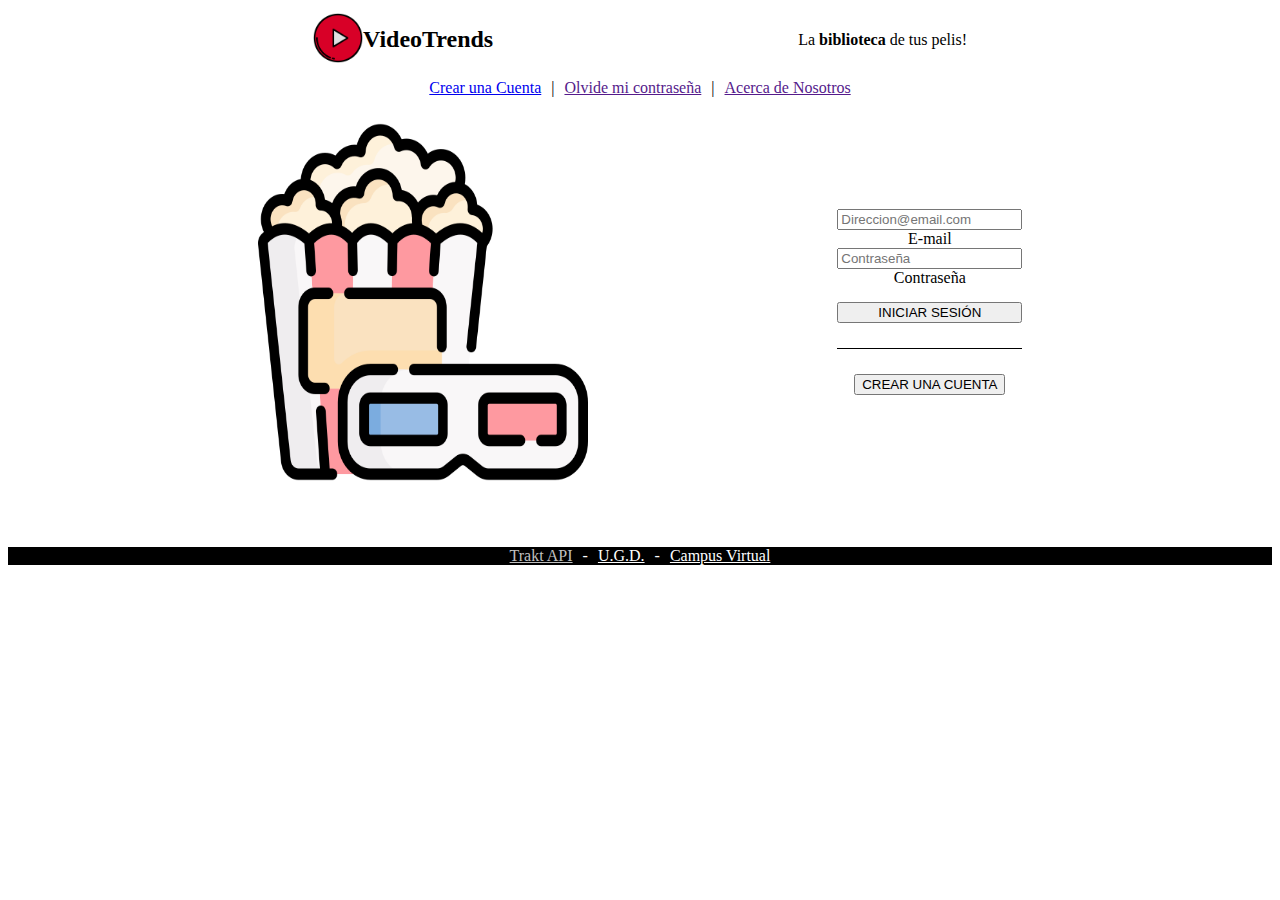
<file: index.html>
<!DOCTYPE html>
<html lang="en">
<head>
    <title>VideoTrends</title>
    <meta charset="UTF-8">
    <meta name="description" content="Guia de Ejercicios N1">
    <!-- <meta name="keywords" content="HTML, CSS, JavaScript"> -->
    <meta name="author" content="Mirko Czajkowski">
    <meta http-equiv="refresh" content="1800">
    <meta name="viewport" content="width=device-width, initial-scale=1.0">
    <link rel="stylesheet" href="css/style.css">
    <link rel="icon" href="favicon.ico" type="image/x-icon">
</head>
<body>
    <header>
        <div>
            <a href="index.html">
                <img src="img/playicon.png" alt="Imagen título: logo play">
            </a>
            <a href="index.html">
                <h1>VideoTrends</h1>
            </a>
        </div>
        <p>La <span class="negrita">biblioteca</span> de tus pelis!</p>
    </header>

    <nav>
        <a href="register.html">Crear una Cuenta</a>
        <span> | </span>
        <a href="">Olvide mi contraseña</a>
        <span> | </span>
        <a href="">Acerca de Nosotros</a>
    </nav>

    <section id="section_principal">
        <img id="img_cinema" src="img/cinema.png" alt="Imagen cinema">

        <section id="section_log_sign">
            <form id="form_log" action="/formulario" method="POST">
                <input type="email" id="email" name="email" placeholder="Direccion@email.com">
                <label for="email">E-mail</label>
                <input type="password" id="pass" name="pass" placeholder="Contraseña">
                <label for="pass">Contraseña</label>
                <button type="submit" id="btn_ini_ses">INICIAR SESIÓN</button>
            </form>
            <div id="sign_in">
                <a href="register.html">
                    <button>CREAR UNA CUENTA</button>
                </a>
            </div>
        </section>

    </section>

    <footer>
        <a href="" target="_blank">Trakt API</a>
        <span> - </span>
        <a href="https://ugd.edu.ar/es/" target="_blank">U.G.D.</a>
        <span> - </span>
        <a href="https://campusvirtual.ugd.edu.ar/moodle/" target="_blank">Campus Virtual</a>
    </footer>
</body>
</html>
</file>
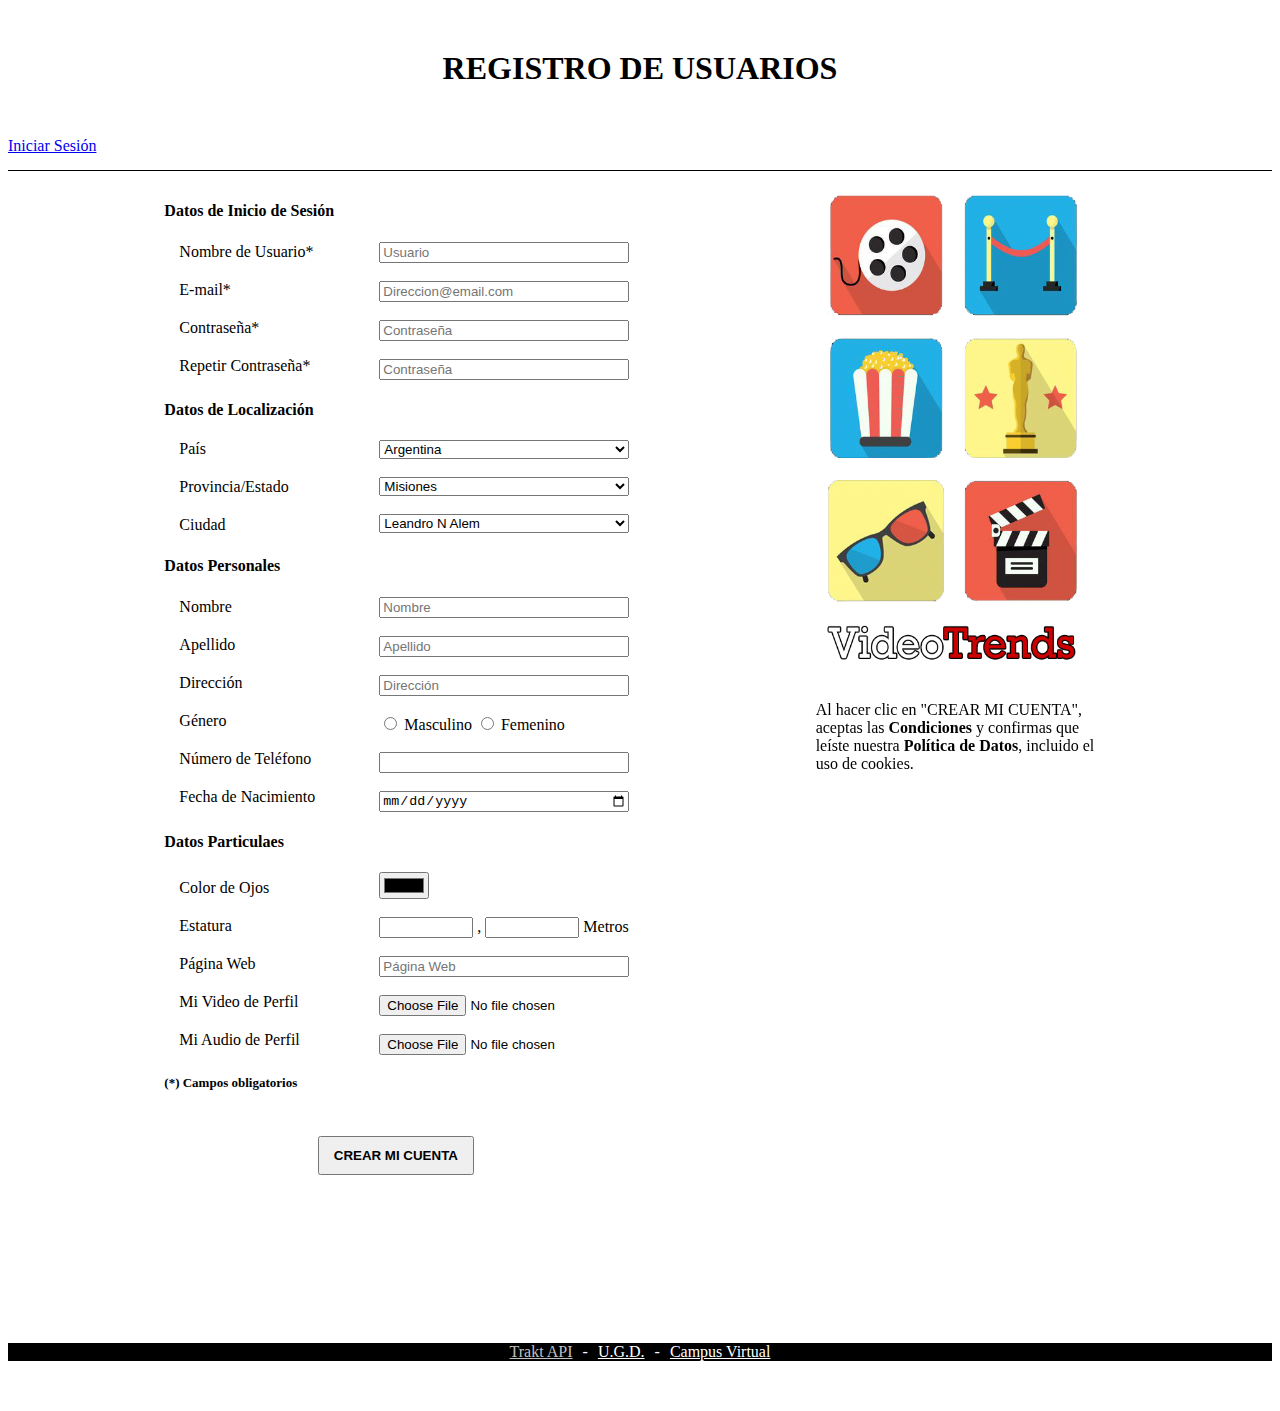
<file: register.html>
<!DOCTYPE html>
<html lang="en">
<head>
    <title>VideoTrends</title>
    <meta charset="UTF-8">
    <meta name="description" content="Guia de Ejercicios N1">
    <!-- <meta name="keywords" content="HTML, CSS, JavaScript"> -->
    <meta name="author" content="Mirko Czajkowski">
    <meta http-equiv="refresh" content="1800">
    <meta name="viewport" content="width=device-width, initial-scale=1.0">
    <link rel="stylesheet" href="css/style_register.css">
    <link rel="icon" href="favicon.ico" type="image/x-icon">
</head>
<body>
    <header>
        <h1>REGISTRO DE USUARIOS</h1>
    </header>

    <nav>
        <a href="index.html">Iniciar Sesión</a>
    </nav>

    <section id="section_principal">
        <section id="section_datos">
            <form id="form_reg" action="/formulario" method="POST">
                <h4>Datos de Inicio de Sesión</h4>
                <div class="datos">
                    <div class="etiquetas">
                        <label for="nombre_usu">Nombre de Usuario*</label>
                        <br>
                        <label for="email">E-mail*</label>
                        <br>
                        <label for="pass">Contraseña*</label>
                        <br>
                        <label for="pass_rep">Repetir Contraseña*</label>
                    </div>
                    <div class="entradas">
                        <input type="text" id="nombre_usu" placeholder="Usuario" required>
                        <br>
                        <input type="email" id="email" placeholder="Direccion@email.com" required>
                        <br>
                        <input type="password" id="pass" placeholder="Contraseña" required>
                        <br>
                        <input type="password" id="pass_rep" placeholder="Contraseña" required>
                    </div>
                </div>
                <h4>Datos de Localización</h4>
                <div class="datos">
                    <div class="etiquetas">
                        <label for="pais">País</label>
                        <br>
                        <label for="prov">Provincia/Estado</label>
                        <br>
                        <label for="ciudad">Ciudad</label>
                    </div>
                    <div class="entradas">
                        <select name="pais" id="pais">
                            <option value="argentina">Argentina</option>
                            <option value="brasil">Brasil</option>
                            <option value="uruguay">Uruguay</option>
                            <option value="paraguay">Paraguay</option>
                        </select>
                        <br>
                        <select name="prov" id="prov">
                            <option value="misiones">Misiones</option>
                            <option value="buenos_aires">Buenos Aires</option>
                            <option value="salta">Salta</option>
                            <option value="santa_fe">Santa Fe</option>
                        </select>
                        <br>
                        <select name="ciudad" id="ciudad">
                            <option value="alem">Leandro N Alem</option>
                            <option value="posadas">Posadas</option>
                            <option value="apostoles">Apostoles</option>
                            <option value="obera">Oberá</option>
                        </select>
                    </div>
                </div>
                <h4>Datos Personales</h4>
                <div class="datos">
                    <div class="etiquetas">
                        <label for="nombre_per">Nombre</label>
                        <br>
                        <label for="apellido">Apellido</label>
                        <br>
                        <label for="direccion">Dirección</label>
                        <br>
                        <label>Género</label>
                        <br>
                        <label for="telefono">Número de Teléfono</label>
                        <br>
                        <label for="nacimiento">Fecha de Nacimiento</label>
                    </div>
                    <div class="entradas">
                        <input type="text" id="nombre_per" placeholder="Nombre" maxlength="60">
                        <br>
                        <input type="text" id="apellido" placeholder="Apellido" maxlength="60">
                        <br>
                        <input type="text" id="direccion" placeholder="Dirección">
                        <br>
                        <div>
                            <input type="radio" id="gen_masculino" name="genero" value="Masculino">
                            <label for="gen_masculino">Masculino</label>
                            <input type="radio" id="gen_femenino" name="genero" value="Femenino">
                            <label for="gen_femenino">Femenino</label>
                        </div>
                        <br>
                        <input type="tel" id="telefono" placeholder="">
                        <br>
                        <input type="date" id="nacimiento" placeholder="">
                    </div>
                </div>
                <h4>Datos Particulaes</h4>
                <div class="datos">
                    <div class="etiquetas">
                        <label for="ojos">Color de Ojos</label>
                        <br>
                        <label>Estatura</label>
                        <br>
                        <label for="pag_web">Página Web</label>
                        <br>
                        <label for="video_per">Mi Video de Perfil</label>
                        <br>
                        <label for="audio_per">Mi Audio de Perfil</label>
                    </div>
                    <div class="entradas">
                        <input type="color" id="ojos">
                        <br>
                        <div id="estatura">
                            <input type="number" id="est_metros_entero">
                            <span> , </span>
                            <input type="number" id="est_metros_decimal">
                            <span> Metros</span>
                        </div>
                        <br>
                        <input type="url" id="pag_web" placeholder="Página Web">
                        <br>
                        <input type="file" id="video_per">
                        <br>
                        <input type="file" id="audio_per">
                    </div>
                </div>
                <span id="ref" class="negrita">(*) Campos obligatorios</span>
                <button type="submit" id="btn_crear"><span class="negrita">CREAR MI CUENTA</span></button>
            </form>
        </section>
        <aside>
            <div id="aside_banner">
                <img src="img/banner_register.png" alt="Banner de Registrar Cuenta">
                <p>
                    Al hacer clic en "CREAR MI CUENTA", aceptas las <span class="negrita">Condiciones</span> 
                    y confirmas que leíste nuestra <span class="negrita">Política de Datos</span>, incluido 
                    el uso de cookies.
                </p>
            </div>
            <br/><br/><br/><br/><br/><br/><br/><br/><br/><br/><br/><br/><br/><br/>
            <br/><br/><br/><br/><br/><br/><br/><br/><br/><br/><br/><br/><br/><br/>
        </aside>
    </section>

    <footer>
        <a href="" target="_blank">Trakt API</a>
        <span> - </span>
        <a href="https://ugd.edu.ar/es/" target="_blank">U.G.D.</a>
        <span> - </span>
        <a href="https://campusvirtual.ugd.edu.ar/moodle/" target="_blank">Campus Virtual</a>
    </footer>
</body>
</html>
</file>
<file: css/style.css>
header{
    display: flex;
    justify-content: space-evenly;
    margin: 10px 0;
    align-items: center;
}
header div{
    display: flex;
    align-items: center;
}
header img{
    height: 50px;
}
header h1{
    font-size: 1.5em;
}
header a{
    text-decoration: none;
}
header a:link{
    color: black;
}
header a:visited{
    color: black;
}
header a:hover{
    color:darkred;
}
header a:active{
    color: black;
}

.negrita{
    font-weight: bold;
}

nav{
    display: flex;
    justify-content: center;
    margin: 10px 0;
}
nav a{
    margin: 0px 10px;
}
nav a:hover{
    color:red;
}

#img_cinema{
    width: 330px;
    height: 390px;
}
#section_principal{
    display: flex;
    justify-content: space-evenly;
    /* margin: 10px 0; */
    align-items: center;

}

#section_log_sign{
    display: flex;
    flex-direction: column;
    /* gap: 0 25px; */
}
#form_log{
    display: flex;
    flex-direction: column;
    text-align: center;
    padding-bottom: 25px;
}
#btn_ini_ses{
    margin-top: 15px;
}
#sign_in{
    display: flex;
    justify-content: center;
    border-top: 1px black solid;
    padding-top: 25px;
}

footer{
    display: flex;
    justify-content: center;
    /* position: relative;
    bottom: 0;
    text-align: center; */
    margin: 50px 0;
    background-color: black;
}
footer span{
    color: white;
}
footer a{
    margin: 0px 10px;
}
footer a:link{
    color:white;
}
footer a:visited{
    color: silver;
}
footer a:hover{
    color: yellow;
}
</file>
<file: css/style_register.css>
header{
    text-align: center;
    margin: 50px 0;
}
nav{
    padding-bottom: 15px;
    margin-bottom: 10px;
    border-bottom: solid black 1px;
}
nav a:hover{
    color: red;
}

.negrita{
    font-weight: bold;
}
#ref{
    display: block;
    margin-top: 20px;
    margin-bottom: 30px;
    font-size: small;
}
#btn_crear{
    padding: 10px 14px;
    margin-top: 15px;
    margin-left: 33%;
    margin-right: 33%;
}

#section_principal{
    display: flex;
    justify-content: space-evenly;
}
#section_datos{
    display: flex;
    flex-direction: column;
}
#aside_banner{
    position: -webkit-sticky;
    position: sticky;
    top: 0;
    /* background-color: aqua; */
    max-width: 300px;
    padding-left: 30px;
}
#aside_banner img{
    width: 275px;
    height: 500px;
}
.datos{
    display: flex;
    align-items: baseline;
    margin-left: 15px;
}
.etiquetas{
    display: flex;
    flex-direction: column;
    width: 200px;
}
.etiquetas label{
    height: 20px;
}
.entradas{
    display: flex;
    flex-direction: column;
    margin: 0;
    padding: 0;
    width: 250px;
}
#estatura input{
    width: 86px;
}
/* .datos label{
    background-color: aqua;
} */

footer{
    display: flex;
    justify-content: center;
    margin: 50px 0;
    background-color: black;
}
footer span{
    color: white;
}
footer a{
    margin: 0px 10px;
}
footer a:link{
    color:white;
}
footer a:visited{
    color: silver;
}
footer a:hover{
    color: yellow;
}
</file>
